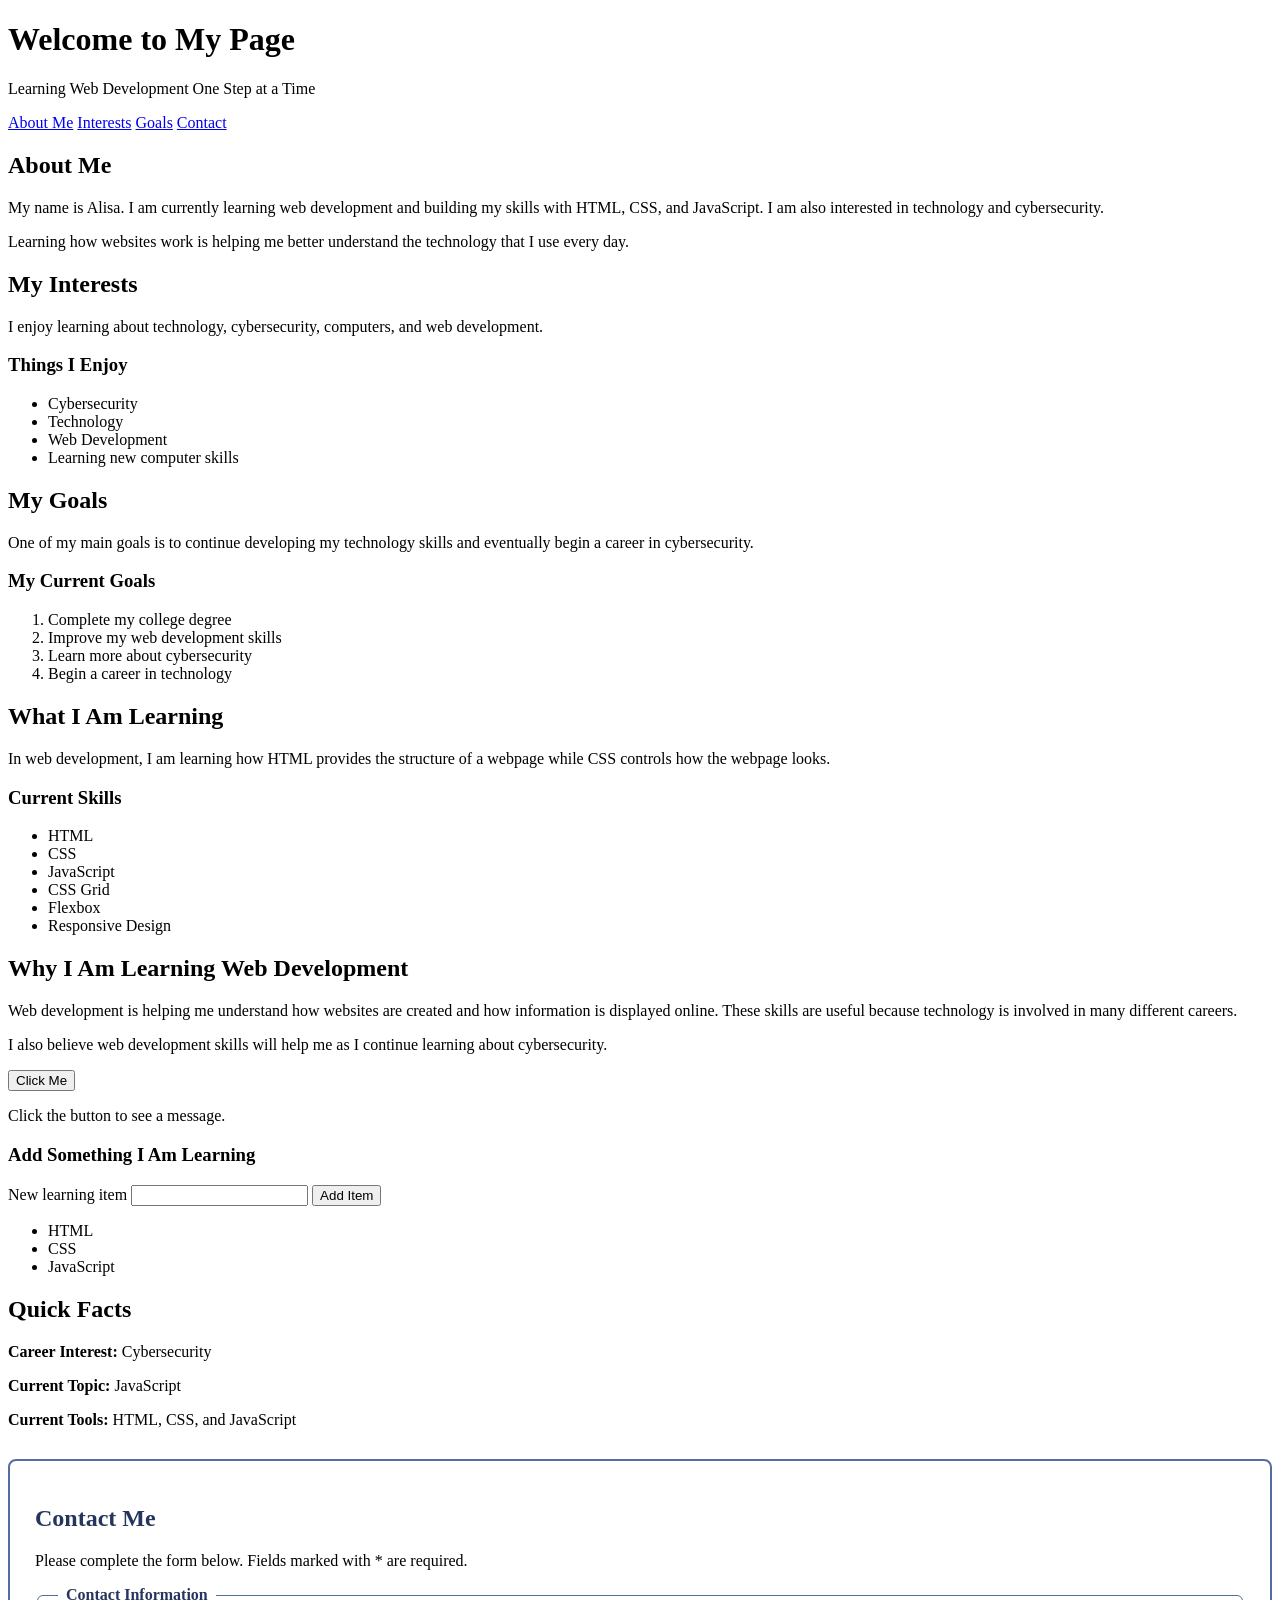
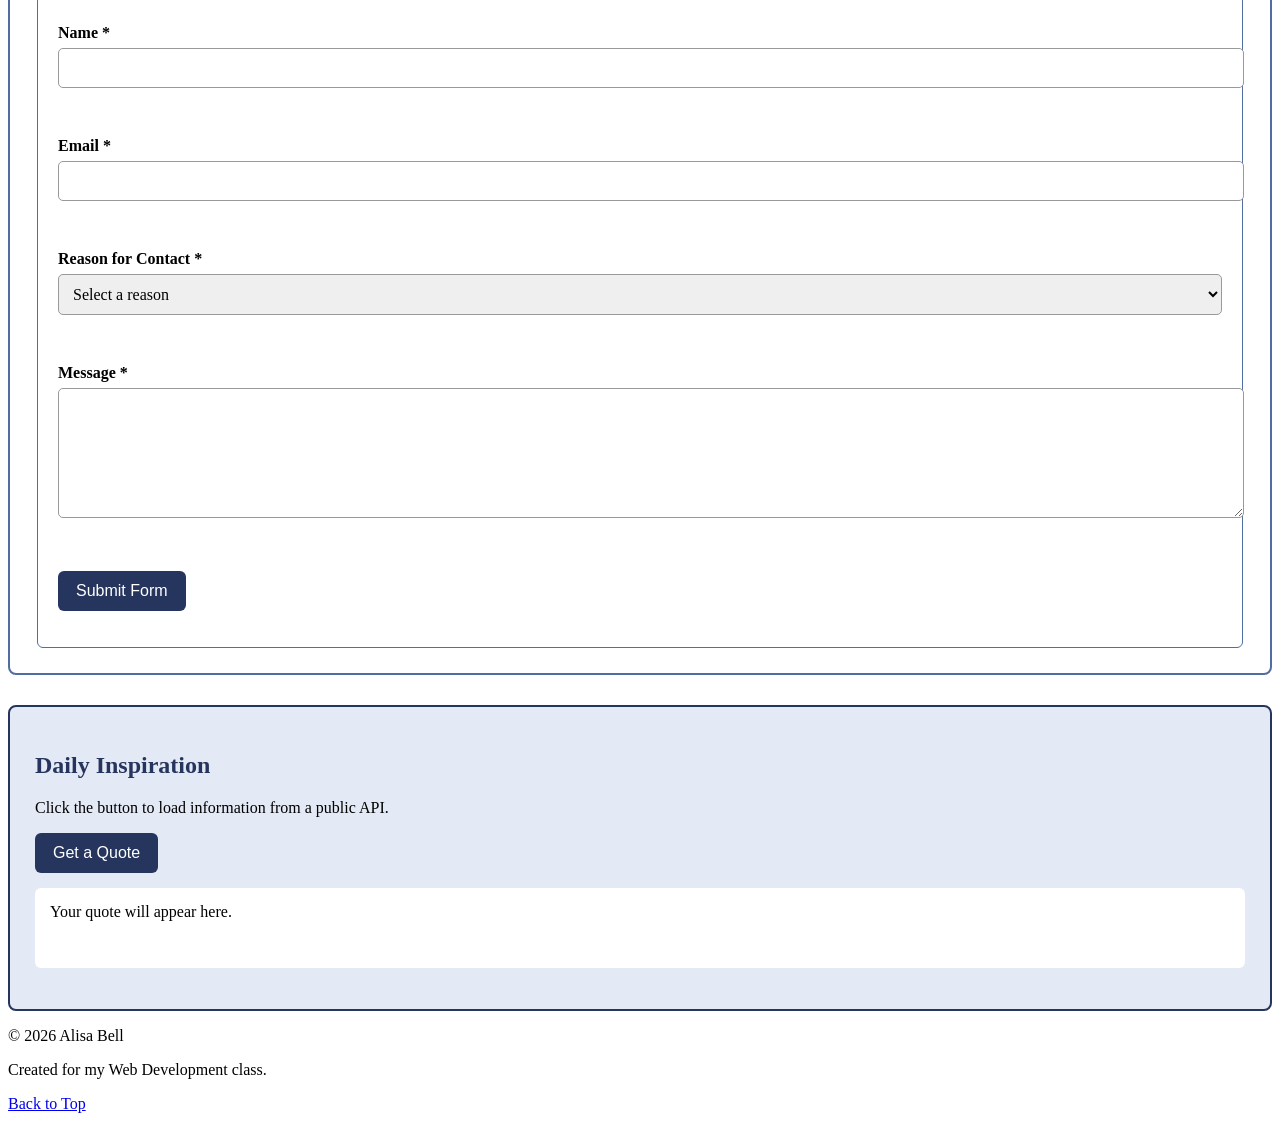
<file: index.html>
<!DOCTYPE html>
<html lang="en">

<head>
    <meta charset="UTF-8">
    <meta name="viewport" content="width=device-width, initial-scale=1.0">

    <title>Alisa's Homework 2 Page</title>

    <link rel="stylesheet" href="styles.css">
</head>

<body>

    <header id="top">

        <h1>Welcome to My Page</h1>

        <p>
            Learning Web Development One Step at a Time
        </p>

        <nav aria-label="Main navigation">

            <a href="#about">About Me</a>

            <a href="#interests">Interests</a>

            <a href="#goals">Goals</a>

            <a href="#contact">Contact</a>

        </nav>

    </header>


    <main>

        <!-- ABOUT SECTION -->

        <section id="about" class="intro">

            <h2>About Me</h2>

            <p>
                My name is Alisa. I am currently learning web development
                and building my skills with HTML, CSS, and JavaScript.
                I am also interested in technology and cybersecurity.
            </p>

            <p>
                Learning how websites work is helping me better understand
                the technology that I use every day.
            </p>

        </section>


        <!-- GRID SECTION -->

        <section class="content-grid">

            <article id="interests" class="card">

                <h2>My Interests</h2>

                <p>
                    I enjoy learning about technology, cybersecurity,
                    computers, and web development.
                </p>

                <h3>Things I Enjoy</h3>

                <ul>
                    <li>Cybersecurity</li>
                    <li>Technology</li>
                    <li>Web Development</li>
                    <li>Learning new computer skills</li>
                </ul>

            </article>


            <article id="goals" class="card">

                <h2>My Goals</h2>

                <p>
                    One of my main goals is to continue developing my
                    technology skills and eventually begin a career in
                    cybersecurity.
                </p>

                <h3>My Current Goals</h3>

                <ol>
                    <li>Complete my college degree</li>
                    <li>Improve my web development skills</li>
                    <li>Learn more about cybersecurity</li>
                    <li>Begin a career in technology</li>
                </ol>

            </article>


            <article class="card">

                <h2>What I Am Learning</h2>

                <p>
                    In web development, I am learning how HTML provides
                    the structure of a webpage while CSS controls how
                    the webpage looks.
                </p>

                <h3>Current Skills</h3>

                <ul>
                    <li>HTML</li>
                    <li>CSS</li>
                    <li>JavaScript</li>
                    <li>CSS Grid</li>
                    <li>Flexbox</li>
                    <li>Responsive Design</li>
                </ul>

            </article>

        </section>


        <!-- SECOND SECTION -->

        <section class="learning-section">

            <div class="learning-text">

                <h2>Why I Am Learning Web Development</h2>

                <p>
                    Web development is helping me understand how websites
                    are created and how information is displayed online.
                    These skills are useful because technology is involved
                    in many different careers.
                </p>

                <p>
                    I also believe web development skills will help me as
                    I continue learning about cybersecurity.
                </p>


                <!-- EXISTING JAVASCRIPT BUTTON -->

                <button
                    type="button"
                    id="messageButton">

                    Click Me

                </button>

                <p id="message">
                    Click the button to see a message.
                </p>


                <!-- EXISTING DYNAMIC LIST -->

                <h3>Add Something I Am Learning</h3>

                <label for="itemInput">
                    New learning item
                </label>

                <input
                    type="text"
                    id="itemInput"
                    name="itemInput">

                <button
                    type="button"
                    id="addItemButton">

                    Add Item

                </button>

                <ul id="learningList">

                    <li>HTML</li>
                    <li>CSS</li>
                    <li>JavaScript</li>

                </ul>

            </div>


            <aside class="side-box">

                <h2>Quick Facts</h2>

                <p>
                    <strong>Career Interest:</strong>
                    Cybersecurity
                </p>

                <p>
                    <strong>Current Topic:</strong>
                    JavaScript
                </p>

                <p>
                    <strong>Current Tools:</strong>
                    HTML, CSS, and JavaScript
                </p>

            </aside>

        </section>


        <!-- =====================================
             CONTACT FORM
             ===================================== -->

        <section
            id="contact"
            class="contact-section">

            <h2>Contact Me</h2>

            <p>
                Please complete the form below.
                Fields marked with * are required.
            </p>


            <form
                id="contactForm"
                novalidate>

                <fieldset>

                    <legend>Contact Information</legend>


                    <!-- FIELD 1 -->

                    <div class="form-group">

                        <label for="nameInput">
                            Name *
                        </label>

                        <input
                            type="text"
                            id="nameInput"
                            name="name"
                            autocomplete="name"
                            required
                            aria-describedby="nameError">

                        <p
                            id="nameError"
                            class="error-message"
                            aria-live="polite">
                        </p>

                    </div>


                    <!-- FIELD 2 -->

                    <div class="form-group">

                        <label for="emailInput">
                            Email *
                        </label>

                        <input
                            type="email"
                            id="emailInput"
                            name="email"
                            autocomplete="email"
                            required
                            aria-describedby="emailError">

                        <p
                            id="emailError"
                            class="error-message"
                            aria-live="polite">
                        </p>

                    </div>


                    <!-- FIELD 3 -->

                    <div class="form-group">

                        <label for="topicInput">
                            Reason for Contact *
                        </label>

                        <select
                            id="topicInput"
                            name="topic"
                            required
                            aria-describedby="topicError">

                            <option value="">
                                Select a reason
                            </option>

                            <option value="school">
                                School Project
                            </option>

                            <option value="career">
                                Career Opportunity
                            </option>

                            <option value="question">
                                General Question
                            </option>

                            <option value="other">
                                Other
                            </option>

                        </select>

                        <p
                            id="topicError"
                            class="error-message"
                            aria-live="polite">
                        </p>

                    </div>


                    <!-- FIELD 4 -->

                    <div class="form-group">

                        <label for="messageInput">
                            Message *
                        </label>

                        <textarea
                            id="messageInput"
                            name="message"
                            rows="6"
                            required
                            aria-describedby="messageError"></textarea>

                        <p
                            id="messageError"
                            class="error-message"
                            aria-live="polite">
                        </p>

                    </div>


                    <button type="submit">
                        Submit Form
                    </button>


                    <p
                        id="formStatus"
                        class="form-status"
                        aria-live="polite">
                    </p>

                </fieldset>

            </form>

        </section>


        <!-- =====================================
             API BONUS
             ===================================== -->

        <section class="api-section">

            <h2>Daily Inspiration</h2>

            <p>
                Click the button to load information from a
                public API.
            </p>

            <button
                type="button"
                id="quoteButton">

                Get a Quote

            </button>

            <p
                id="quoteResult"
                aria-live="polite">

                Your quote will appear here.

            </p>

        </section>

    </main>


    <footer>

        <p>
            &copy; 2026 Alisa Bell
        </p>

        <p>
            Created for my Web Development class.
        </p>

        <a href="#top">
            Back to Top
        </a>

    </footer>


    <script src="script.js"></script>

</body>

</html>
</file>
<file: styles.css>
/* =================================
   CONTACT FORM
================================= */

.contact-section {
    background-color: white;
    border: 2px solid #526d9f;
    border-radius: 8px;
    padding: 25px;
    margin-top: 30px;
}

.contact-section h2 {
    color: #26355d;
}

.contact-section fieldset {
    border: 1px solid #526d9f;
    border-radius: 6px;
    padding: 20px;
}

.contact-section legend {
    font-weight: bold;
    color: #26355d;
    padding: 0 8px;
}

.form-group {
    margin-bottom: 20px;
}

.form-group label {
    display: block;
    font-weight: bold;
    margin-bottom: 6px;
}

.form-group input,
.form-group select,
.form-group textarea {
    width: 100%;
    padding: 10px;
    border: 1px solid #999;
    border-radius: 5px;
    font-family: inherit;
    font-size: 1rem;
}

.form-group textarea {
    resize: vertical;
}

.form-group input:focus,
.form-group select:focus,
.form-group textarea:focus {
    outline: 3px solid #b8cdf5;
    border-color: #26355d;
}

.contact-section button,
.api-section button {
    background-color: #26355d;
    color: white;
    border: none;
    padding: 11px 18px;
    border-radius: 6px;
    cursor: pointer;
    font-size: 1rem;
}

.contact-section button:hover,
.api-section button:hover {
    background-color: #526d9f;
}


/* =================================
   FORM ERROR MESSAGES
================================= */

.error-message {
    color: #b00020;
    font-weight: bold;
    margin: 5px 0 0;
    min-height: 24px;
}

.input-error {
    border: 2px solid #b00020 !important;
    background-color: #fff5f5;
}

.form-status {
    font-weight: bold;
    margin-top: 15px;
}


/* =================================
   API BONUS
================================= */

.api-section {
    background-color: #e3e9f5;
    border: 2px solid #26355d;
    border-radius: 8px;
    padding: 25px;
    margin-top: 30px;
}

.api-section h2 {
    color: #26355d;
}

#quoteResult {
    background-color: white;
    border-radius: 6px;
    padding: 15px;
    margin-top: 15px;
    min-height: 50px;
}


/* =================================
   MOBILE FORM
================================= */

@media (max-width: 600px) {

    .contact-section,
    .api-section {
        padding: 15px;
    }

    .contact-section fieldset {
        padding: 15px;
    }

}
</file>
